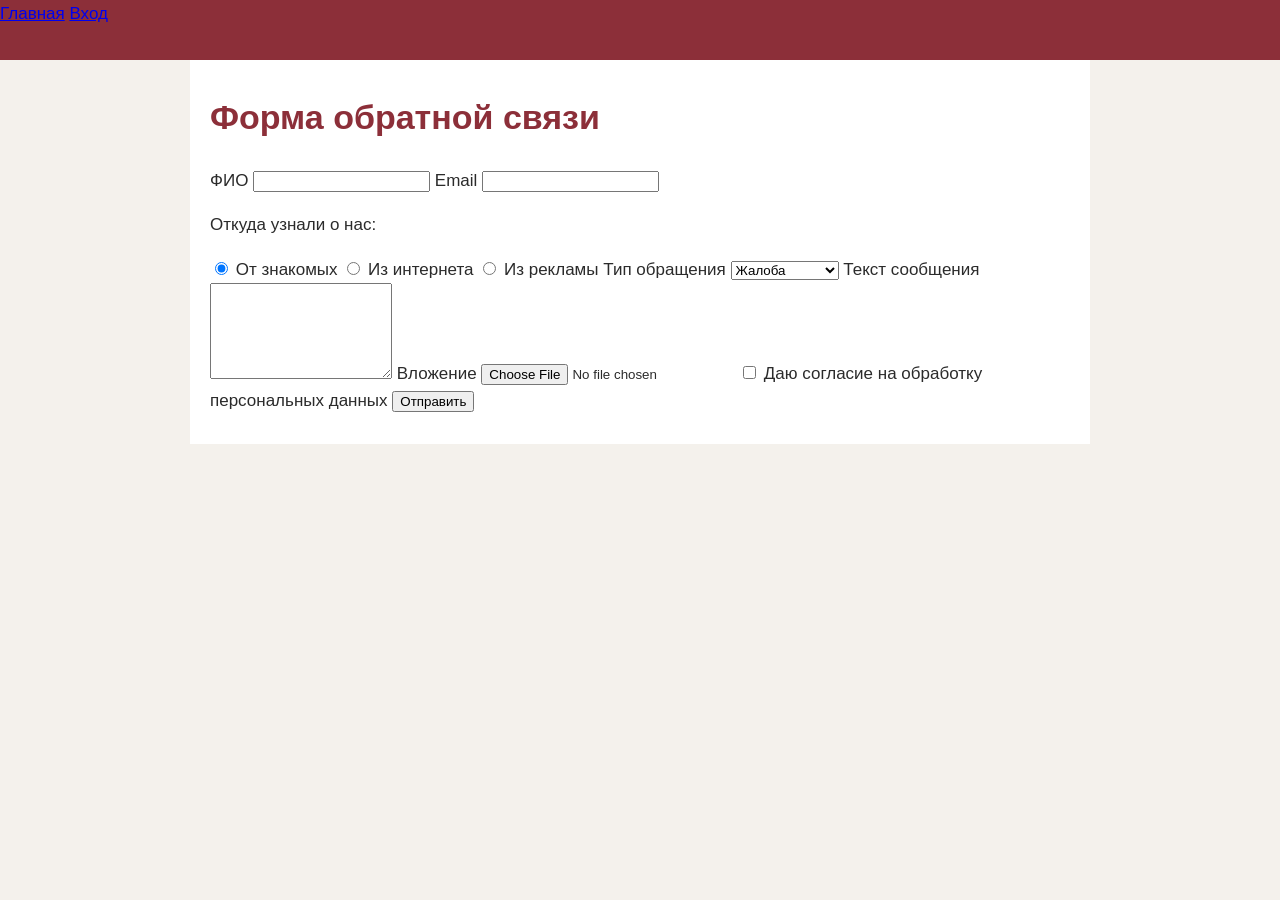
<file: feedback.html>
<!DOCTYPE html>
<html>
<head>
<meta charset="utf-8">
<title>Обратная связь</title>
<link rel="preconnect" href="https://fonts.googleapis.com">
<link rel="preconnect" href="https://fonts.gstatic.com" crossorigin>
<link href="https://fonts.googleapis.com/css2?family=Roboto:wght@400;700&display=swap" rel="stylesheet">
<link rel="stylesheet" href="style.css">
</head>
<body>

<header>
<a href="index.html">Главная</a>
<a href="login.html">Вход</a>
</header>

<main>
<h1>Форма обратной связи</h1>

<form action="https://httpbin.org/post" method="post" enctype="multipart/form-data">

<label for="fio">ФИО</label>
<input type="text" id="fio" name="fio" required>

<label for="email">Email</label>
<input type="email" id="email" name="email" required>

<p>Откуда узнали о нас:</p>
<label class="inline"><input type="radio" name="source" value="friends" checked> От знакомых</label>
<label class="inline"><input type="radio" name="source" value="internet"> Из интернета</label>
<label class="inline"><input type="radio" name="source" value="ads"> Из рекламы</label>

<label for="type">Тип обращения</label>
<select id="type" name="type">
<option value="complaint">Жалоба</option>
<option value="suggestion">Предложение</option>
</select>

<label for="message">Текст сообщения</label>
<textarea id="message" name="message" rows="6" required></textarea>

<label for="file">Вложение</label>
<input type="file" id="file" name="file">

<label class="inline">
<input type="checkbox" name="agree" required> Даю согласие на обработку персональных данных
</label>

<button type="submit">Отправить</button>

</form>
</main>

</body>
</html>
</file>
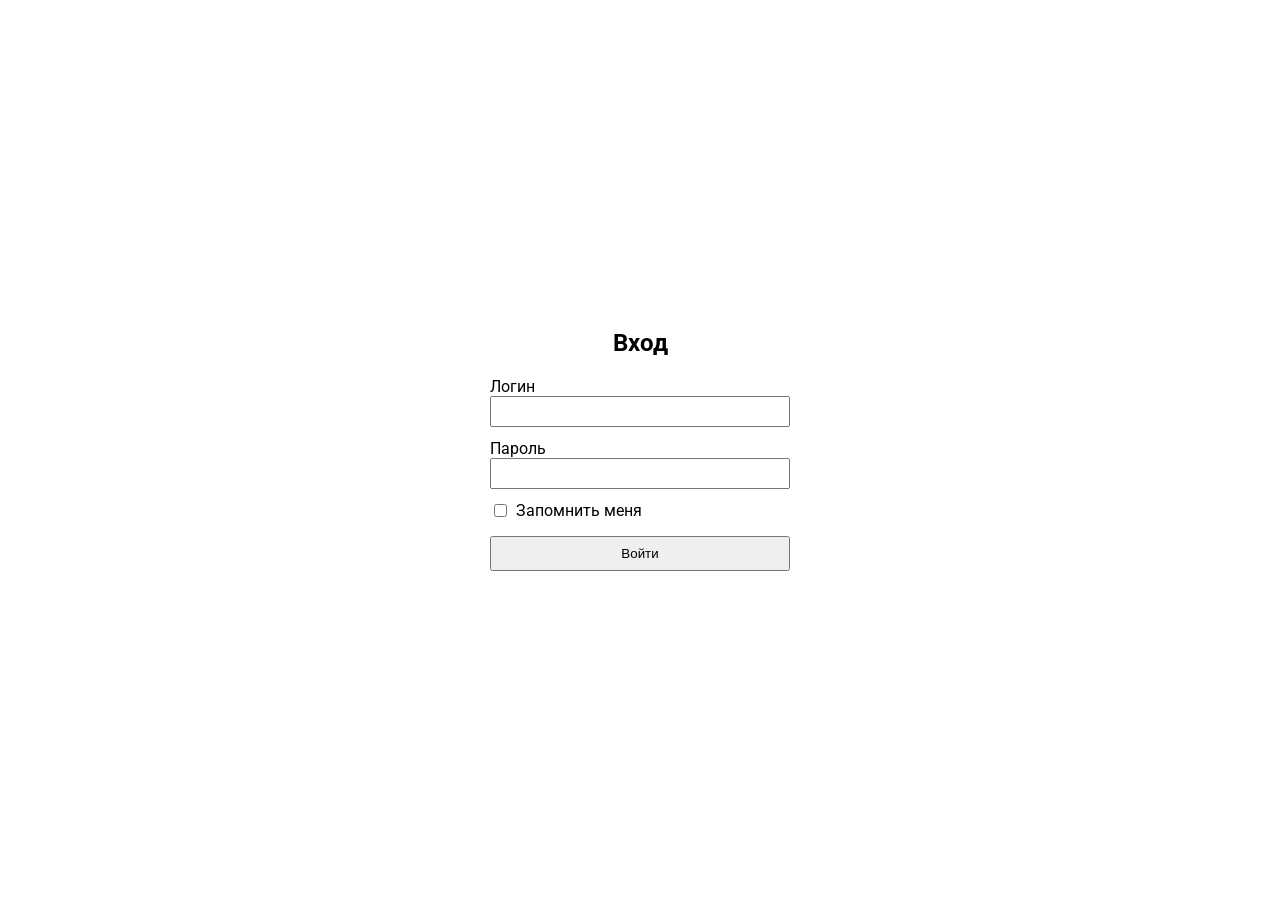
<file: login.html>
<!DOCTYPE html>
<html>
<head>
<meta charset="utf-8">
<title>Вход</title>
<link rel="preconnect" href="https://fonts.googleapis.com">
<link rel="preconnect" href="https://fonts.gstatic.com" crossorigin>
<link href="https://fonts.googleapis.com/css2?family=Roboto:wght@400;700&display=swap" rel="stylesheet">
<link rel="stylesheet" href="login.css">
</head>
<body>

<form action="https://httpbin.org/post" method="post">
<h2>Вход</h2>

<label for="login">Логин</label>
<input type="text" id="login" name="login" required>

<label for="password">Пароль</label>
<input type="password" id="password" name="password" required>

<label class="inline">
<input type="checkbox" name="remember"> Запомнить меня
</label>

<button type="submit">Войти</button>
</form>

</body>
</html>
</file>
<file: style.css>
* {
    box-sizing: border-box;
}

body {
    margin: 0;
    padding: 60px 0 40px;
    font-family: Arial, Helvetica, sans-serif;
    font-size: 17px;
    line-height: 1.6;
    color: #2b2b2b;
    background: #f4f1ec;
}

header {
    position: fixed;
    top: 0;
    left: 0;
    width: 100%;
    height: 60px;
    background: #8c2f39;
    z-index: 10;
}

nav {
    max-width: 900px;
    height: 100%;
    margin: 0 auto;
    display: flex;
    align-items: center;
    padding: 0 20px;
}

nav a {
    color: #f4e9e1;
    text-decoration: none;
    padding: 8px 16px;
    margin-right: 8px;
    border-radius: 4px;
}

nav a:hover {
    background: #a8434e;
    color: #ffffff;
}

nav a.selected_menu {
    background: #f4e9e1;
    color: #8c2f39;
    font-weight: bold;
}

main {
    max-width: 900px;
    margin: 0 auto;
    padding: 30px 20px;
    background: #ffffff;
}

h1 {
    color: #8c2f39;
    margin-top: 0;
}

h2 {
    color: #3b5b72;
    margin-top: 30px;
}

ul {
    padding-left: 24px;
}

li {
    margin-bottom: 6px;
}

.photos img {
    width: 100%;
    max-width: 420px;
    height: auto;
    margin: 6px 6px 6px 0;
    border-radius: 6px;
}

footer {
    bottom: 0;
    left: 0;
    width: 100%;
    height: 40px;
    line-height: 40px;
    text-align: center;
    font-size: 14px;
    color: #f4e9e1;
    background: #3b5b72;
}
</file>
<file: login.css>
body {
  margin: 0;
  min-height: 100vh;
  font-family: 'Roboto', sans-serif;
  background: url('bg.jpg') center / cover no-repeat;
  display: flex;
  justify-content: center;
  align-items: center;
}

form {
  width: 300px;
  padding: 30px;
  background: white;
  border-radius: 8px;
}

h2 {
  margin-top: 0;
  text-align: center;
}

label {
  display: block;
  margin-top: 12px;
}

.inline {
  display: flex;
  gap: 6px;
  align-items: center;
}

input[type="text"],
input[type="password"] {
  width: 100%;
  padding: 6px;
  box-sizing: border-box;
}

button {
  width: 100%;
  margin-top: 16px;
  padding: 8px;
}
</file>
